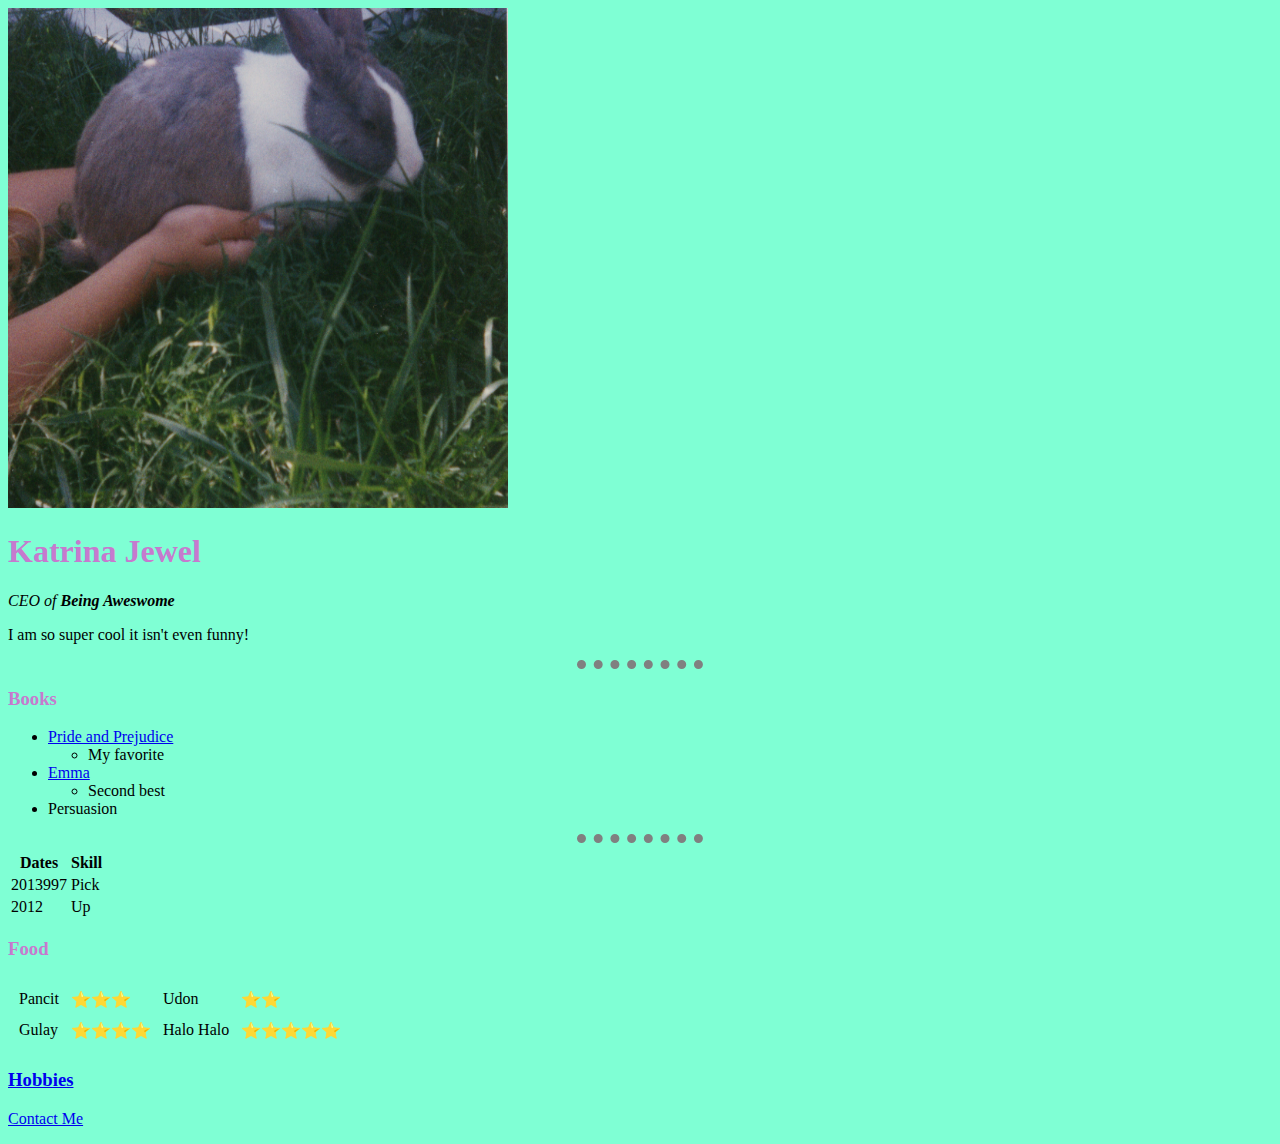
<file: index.html>
<!DOCTYPE html>
<html lang="en">
<head>
    <meta charset="UTF-8">
    <meta http-equiv="X-UA-Compatible" content="IE=edge">
    <meta name="viewport" content="width=device-width, initial-scale=1.0">
    <title>💜Katrina's Website</title>
    <link rel="stylesheet" href="CSS/styles.css">
</head>
<body>
 <img src="images/50 (Baxter).JPG" width= "500" height= "500"/>   
 <h1>Katrina Jewel</h1>  
 <p><em>CEO of <strong>Being Aweswome</strong></em></p>
 <p>I am so super cool it isn't even funny!</p>
 <hr>
 <h3>Books </h3>
 <ul>
     <li><a href= "https://www.google.com/books/edition/Pride_and_Prejudice/irNSzQEACAAJ?hl=en&kptab=overview">Pride and Prejudice</a></li>
        <Ul>
        <li>My favorite</li>
        </Ul>
     <li><a href="https://www.google.com/books/edition/Emma_Annotated/0fc9zgEACAAJ?hl=en&kptab=overview">Emma</a></li>
        <ul>
            <li>Second best</li>
        </ul>
     <li>Persuasion</li>
 </ul>
 <hr>
  <table>
     <thead>
       <tr>
           <th>Dates</th>
           <th>Skill</th>
       </tr>
     </thead>
     <body>
         <tr>
             <td>2013997</td>
             <td>Pick</td>
         </tr>
         <tr>
             <td>2012</td>
             <td>Up</td>
         </tr>
     </body>
 </table>
 <h3>Food</h3>
 <table cellspacing="10">
     <tbody>
         <tr>
             <td>Pancit</td>
             <td>⭐⭐⭐</td>
             <td>Udon</td>
             <td>⭐⭐</td>
         </tr>
         <tr>
             <td>Gulay</td>
             <td>⭐⭐⭐⭐</td>
             <td>Halo Halo</td>
             <td>⭐⭐⭐⭐⭐</td>
         </tr>
     </tbody>
 </table>
 <h3> <a href="Hobbies.html">Hobbies</a></h3>

 <p><a href="Contact.html">Contact Me</a></p>
</body>
</html>
</file>
<file: CSS/styles.css>
hr {
    border-style: none;
    border-top: dotted; 
    border-color: grey;
    width: 10%;
    border-width: 9px
}
body {
    background-color: aquamarine;
}
h1{
    color: #c67ace;
    font-family: papyrus;
}
h3{
    color:#c67ace;
}
</file>
